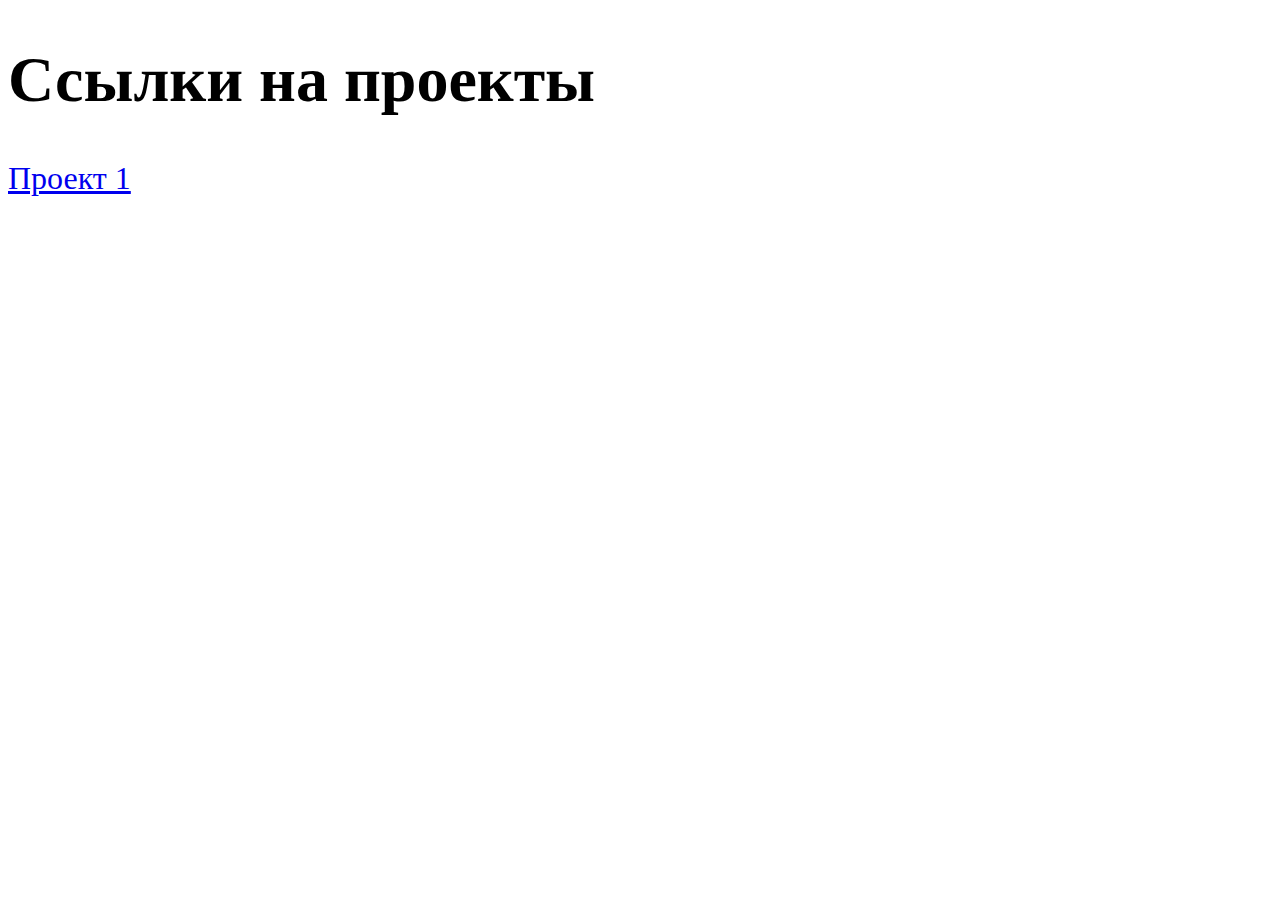
<file: index.html>
<!DOCTYPE html>
<html lang="en">
<head>
    <meta charset="UTF-8">
    <meta name="viewport" content="width=device-width, initial-scale=1.0">
    <title>Мои проекты</title>
    <link rel="stylesheet" href="css/main.css">
</head>
<body>
    <h1>Ссылки на проекты</h1>
    <a href="html/project01.html">Проект 1</a>
</body>
</html>
</file>
<file: css/main.css>
body{
    font-size: 2em;
}
</file>
